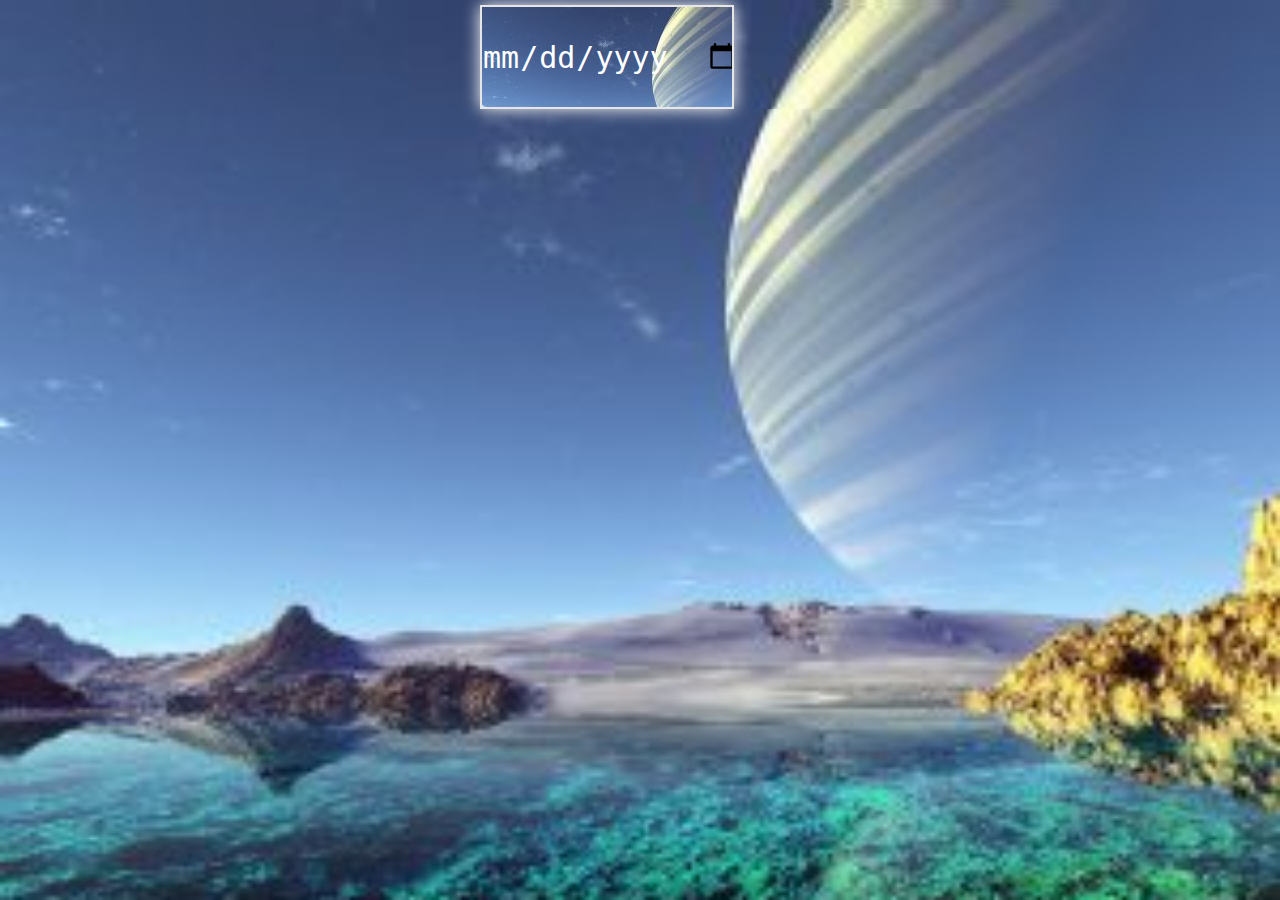
<file: index.html>
<!DOCTYPE html>
<html lang="en">
<head>
    <meta charset="UTF-8">
    <meta name="viewport" content="width=device-width, initial-scale=1.0">
    <meta http-equiv="X-UA-Compatible" content="ie=edge">
    <link rel="stylesheet" href="style.css">

    <title>Document</title>
</head>
<body>

    <input id="input"type="date">

    <script src="app.js"></script>
</body>
</html>
</file>
<file: style.css>
*{
    margin: 0;
    padding: 0;
    background: rgba(92, 92, 92, 0.733);
    background: url(media/sea.jpg);
    background-size: cover;
    background-repeat: no-repeat;
    background-color: black;

}

input{    background: url(media/sea.jpg);

    margin-top: 5px;
    background-color: white; 
    color: white;
    display: flex;
    margin-left: 480px;
    height: 100px;
    width: 250px;
    size: 300px;
    font-size: 30px;
    border: 2px solid rgb(230, 230, 230);
    box-shadow: 0 0 16px;
}

input #input .date{
    font-size: 20px;
    background-color: blue; 
}
</file>
